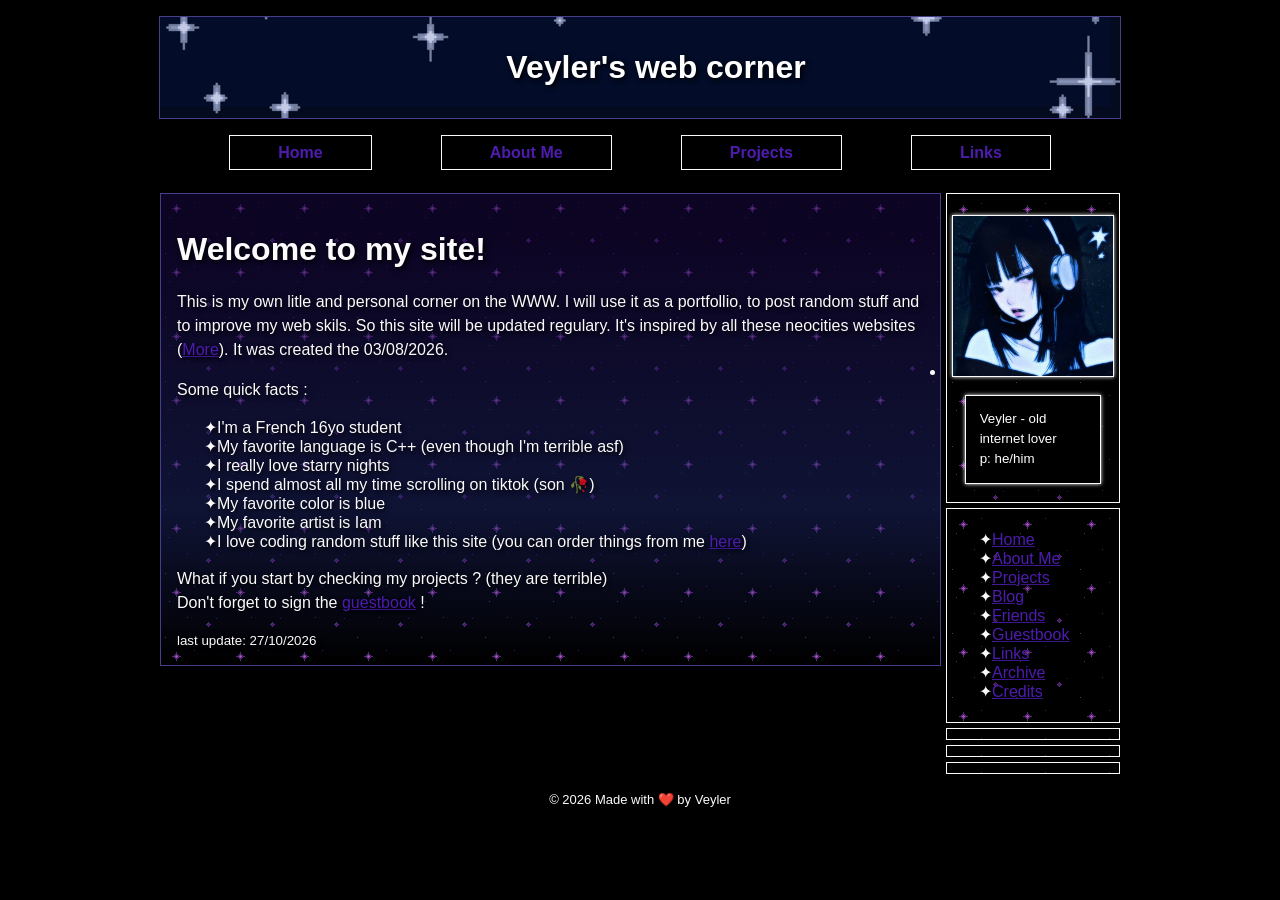
<file: index.html>
<!DOCTYPE html>
<html lang="en">
    <head>
        <meta charset="UTF-8" />
        <meta name="viewport" content="width=device-width, initial-scale=1.0">
        <title>~~ Veyler ~~</title>
        <meta name="author" content="Veyler">
        <meta name="description" content="[write about your site here]">
        <link href="style.css" rel="stylesheet" type="text/css" media="all">
        <link href="https://fonts.cdnfonts.com/css/minecraft-3" rel="stylesheet">
        <script src="https://u.widget.st/ar.js"></script>
    </head>
    <body>
    
    <div id="top">

    <header id="top-title">
        <h1>Veyler's web corner</h1>
    </header>
        
    <nav>
        <ul>
        <li><a href="index.html">Home</a></li>
        <li><a href="pages/about_me.html">About Me</a></li>
        <li><a href="pages/projects.html">Projects</a></li>
        <li><a href="pages/links.html">Links</a></li>
        </ul>
    </nav>

    </div>

    <div id="content">
        
    <main>
        
        <div class="prose">
        
        <h1>Welcome to my site!</h1>
        <p> This is my own litle and personal corner on the WWW. I will use it as a portfollio, to post random stuff and to improve
            my web skils. So this site will be updated regulary.
            It's inspired by all these neocities websites (<a href="pages/credits.html">More</a>). It was created the 03/08/2026.</p>
        
        <p>Some quick facts :</p>
        <ul>
            <li>I'm a French 16yo student</li>
            <li>My favorite language is C++ (even though I'm terrible asf)</li>
            <li>I really love starry nights</li>
            <li>I spend almost all my time scrolling on tiktok (son 🥀)</li>
            <li>My favorite color is blue</li>
            <li>My favorite artist is Iam</li>
            <li>I love coding random stuff like this site (you can order things from me <a href="pages/links.html">here</a>)</li>
        </ul>
        <p>What if you start by checking my projects ? (they are terrible) <br>Don't forget to sign 
            the <a href="pages/guestbook.html">guestbook</a> !</p>


        <small>last update: 27/10/2026 </small>
        </div>    
        
    </main>

    <div id="sidebar">

    <div class="sidebar">
        <div class="avatar">
            <img src="images/pfp.jpg" alt="my icon">
        </div>
        
        <div id="bio">
            <p>Veyler - old internet lover<br>
            p: he/him</p>
        </div>
    
    </div>

    <div class="sidebar">

        <ul>
            <li><a href="index.html">Home</a></li>
            <li><a href="pages/about_me.html">About Me</a></li>
            <li><a href="pages/projects.html">Projects</a></li>
            <li><a href="pages/blog.html">Blog</a></li>
            <li><a href="pages/friends.html">Friends</a></li>
            <li><a href="pages/guestbook.html">Guestbook</a></li>
            <li><a href="pages/links.html">Links</a></li>
            <li><a href="pages/archive.html">Archive</a></li>
            <li><a href="pages/credits.html">Credits</a></li>
        </ul>

    </div>


    <div class="sidebar">

        <ws-widget type="status" iid="5513"></ws-widget>

    </div>

    <div class="sidebar">

        <ws-widget type="rating" iid="5519"></ws-widget>

    </div>

    <div class="sidebar">
        <ws-widget type="weather" iid="2415"></ws-widget>
    </div>

    </div>
        
    </div>
        
    <footer>© 2026 Made with ❤️ by Veyler</footer>
    </body>
</html>
</file>
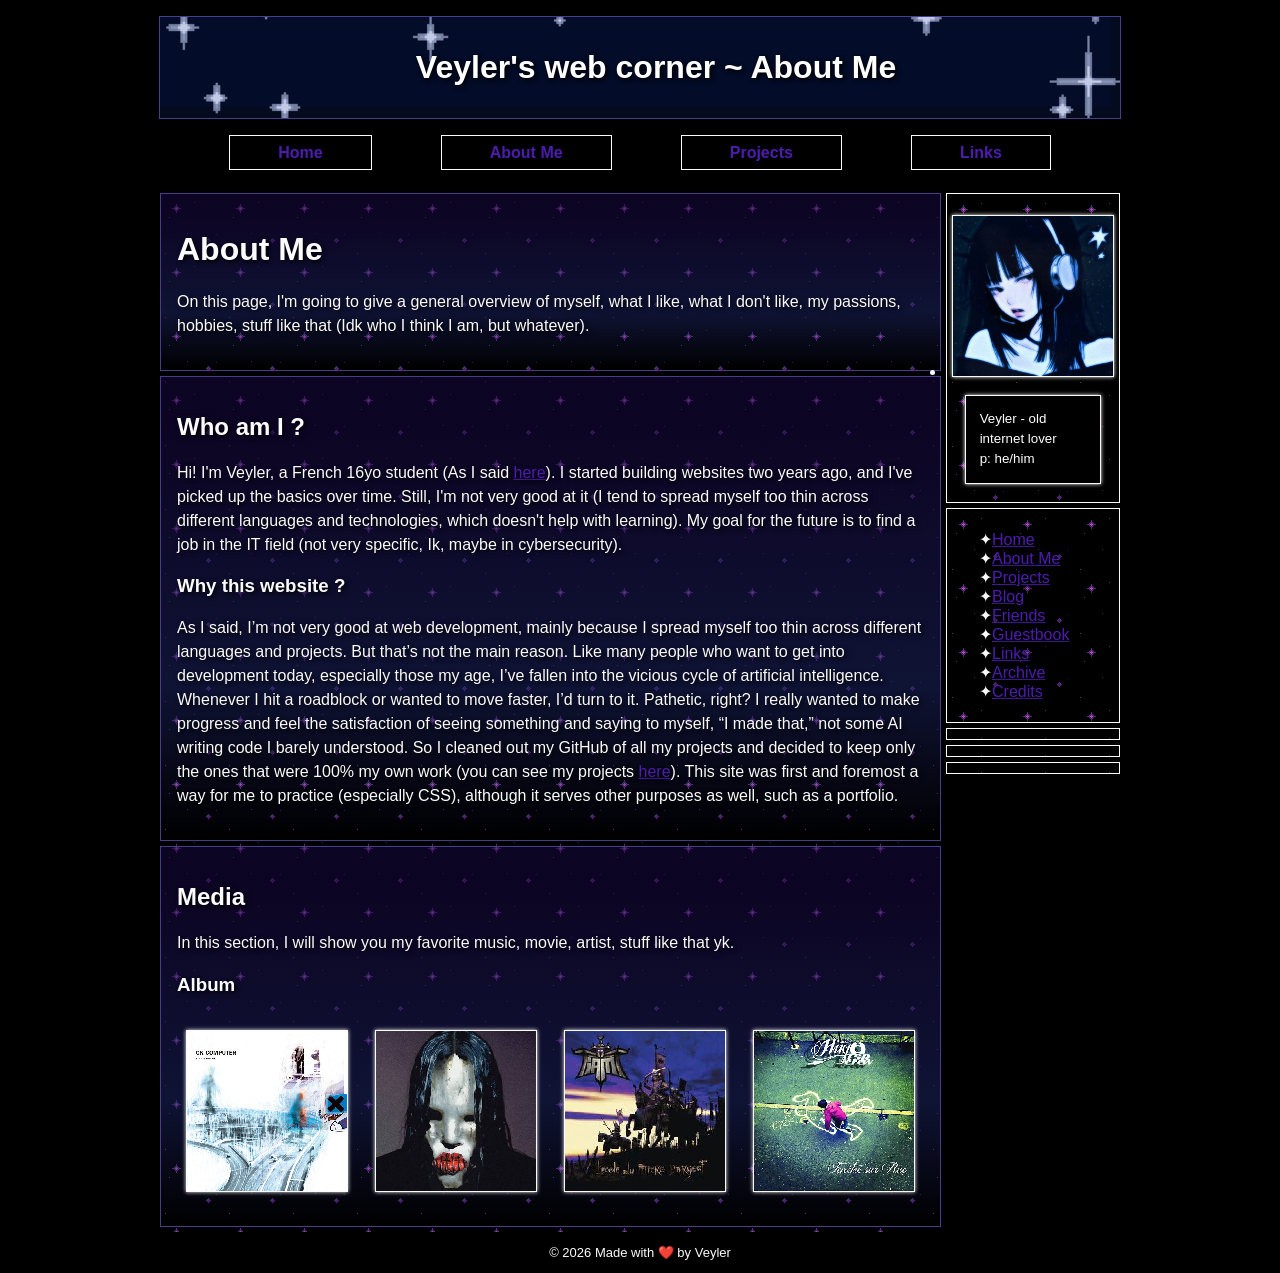
<file: pages/about_me.html>
<!DOCTYPE html>
<html lang="en">
    <head>
        <meta charset="UTF-8" />
        <meta name="viewport" content="width=device-width, initial-scale=1.0">
        <title>Veyler ~ About me</title>
        <meta name="author" content="Veyler">
        <meta name="description" content="[write about your site here]">
        <link href="../style.css" rel="stylesheet" type="text/css" media="all">
        <link href="https://fonts.cdnfonts.com/css/minecraft-3" rel="stylesheet">
        <script src="https://u.widget.st/ar.js"></script>
    </head>
    <body>
    
    <div id="top">

    <header id="top-title">
        <h1>Veyler's web corner ~ About Me</h1>
    </header>
        
    <nav>
        <ul>
        <li><a href="../index.html">Home</a></li>
        <li><a href="about_me.html">About Me</a></li>
        <li><a href="projects.html">Projects</a></li>
        <li><a href="links.html">Links</a></li>
        </ul>
    </nav>

    </div>

    <div id="content">
        
    <main>
        
        <div class="prose">
        
            <h1>About Me</h1>
            <p>On this page, I'm going to give a general overview of myself, what I like, what I don't like, 
                my passions, hobbies, stuff like that (Idk who I think I am, but whatever).</p>

        </div>
        
        <div class="prose">

            <h2>Who am I ?</h2>
            <p>Hi! I'm Veyler, a French 16yo student (As I said <a href="../index.html">here</a>). I started building websites two years ago, and I've picked up the basics over time. 
                Still, I'm not very good at it (I tend to spread myself too thin across different languages and technologies, which doesn't help with learning). 
                My goal for the future is to find a job in the IT field (not very specific, Ik, maybe in cybersecurity). </p>
            <h3>Why this website ?</h3>
            <p>As I said, I’m not very good at web development, mainly because I spread myself too thin across different languages and projects. But that’s not the main reason. Like many people who 
                want to get into development today, especially those my age, I’ve fallen into the vicious cycle of artificial intelligence. Whenever I hit a roadblock or wanted to move faster, I’d turn to it. Pathetic, 
                right? I really wanted to make progress and feel the satisfaction of seeing something and saying to myself, “I made that,” not some AI writing code I barely understood. So I cleaned out my GitHub of all 
                my projects and decided to keep only the ones that were 100% my own work (you can see my projects <a href="projects.html">here</a>). This site was first and foremost a way for me to practice (especially CSS), 
                although it serves other purposes as well, such as a portfolio.</p>
        </div>

        <div class="prose">

            <h2>Media</h2>
            <p>In this section, I will show you my favorite music, movie, artist, stuff like that yk.</p>

            <h3>Album</h3>
            <div class="media">
                <div class="avatar">
                    <a href="https://open.spotify.com/intl-fr/album/6dVIqQ8qmQ5GBnJ9shOYGE"><img src="../images/medias/ok_computer.jpg" alt="ok_computer_cover"></a>
                </div>
                <div class="avatar">
                    <a href="https://trois.id/artist/Femtogo/PRETTY%20DOLLCORPSE"><img src="../images/medias/pretty_dollcorpse.jpg" alt="pretty_dollcorpse_cover"></a>
                </div>
                <div class="avatar">
                    <a href="https://open.spotify.com/intl-fr/album/3atPIVCVIIgak6KeB1ANnK"><img src="../images/medias/lecole_du_micro_dargent.jpg" alt="L'ecole_du_micro_d'argent_cover"></a>
                </div>
                <div class="avatar">
                    <a href="https://open.spotify.com/intl-fr/album/5Gw8aMh4G24wlXhFSQtgfk"><img src="../images/medias/fenetre_sur_rue.jpg" alt="fenetre_sur_rue_cover"></a>
                </div>
            </div>

        </div>
        
    </main>

    <div id="sidebar">

    <div class="sidebar">
        <div class="avatar">
            <img src="../images/pfp.jpg" alt="my icon">
        </div>
        
        <div id="bio">
            <p>Veyler - old internet lover<br>
            p: he/him</p>
        </div>
    
    </div>

    <div class="sidebar">

        <ul>
            <li><a href="../index.html">Home</a></li>
            <li><a href="about_me.html">About Me</a></li>
            <li><a href="projects.html">Projects</a></li>
            <li><a href="blog.html">Blog</a></li>
            <li><a href="friends.html">Friends</a></li>
            <li><a href="guestbook.html">Guestbook</a></li>
            <li><a href="links.html">Links</a></li>
            <li><a href="archive.html">Archive</a></li>
            <li><a href="credits.html">Credits</a></li>
        </ul>

    </div>

    <div class="sidebar">

        <ws-widget type="status" iid="5513"></ws-widget>

    </div>

    <div class="sidebar">

        <ws-widget type="rating" iid="5519"></ws-widget>
        
    </div>

    <div class="sidebar">
        <ws-widget type="weather" iid="2415"></ws-widget>
    </div>

    </div>
        
    </div>
        
    <footer>© 2026 Made with ❤️ by Veyler</footer>
    </body>
</html>
</file>
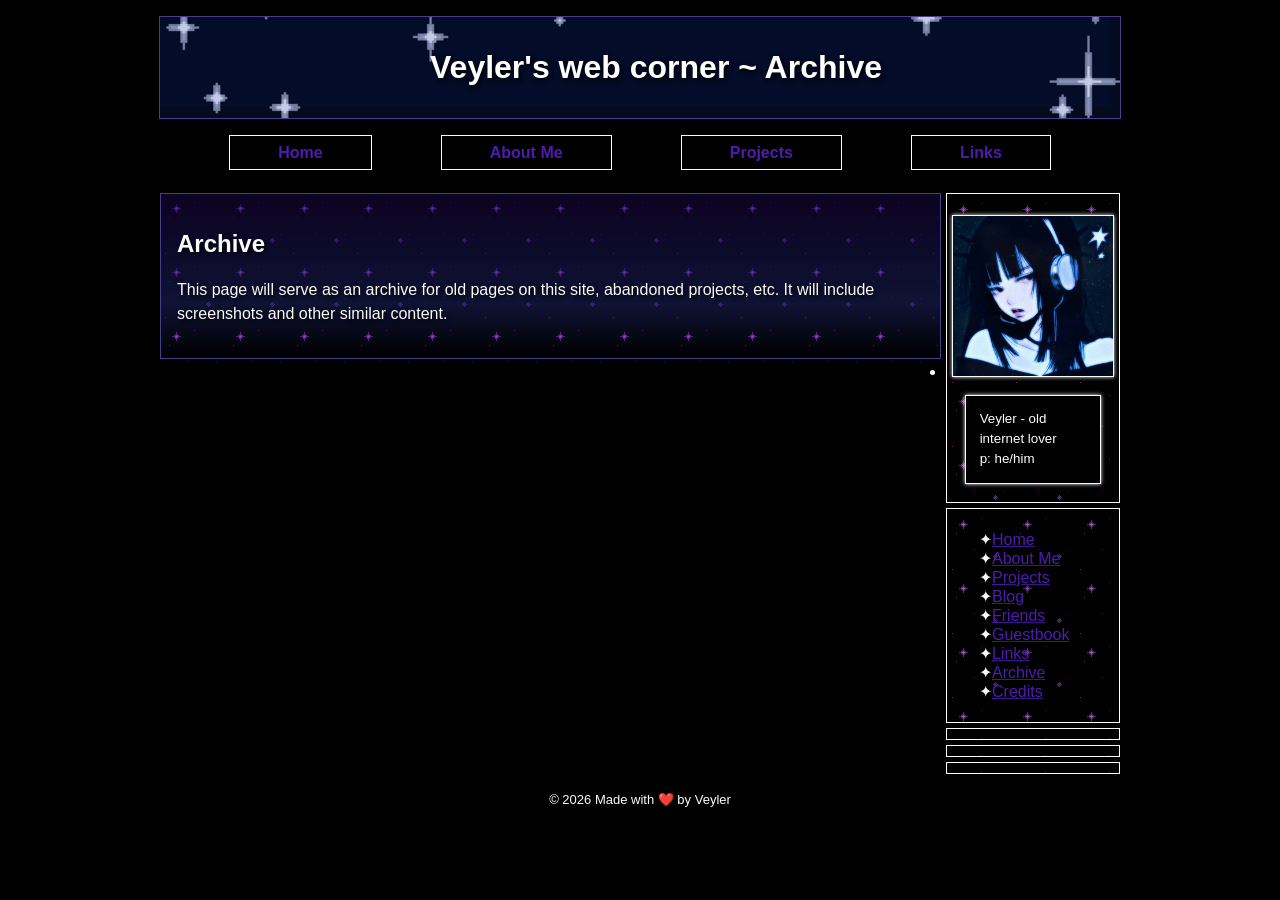
<file: pages/archive.html>
<!DOCTYPE html>
<html lang="en">
    <head>
        <meta charset="UTF-8" />
        <meta name="viewport" content="width=device-width, initial-scale=1.0">
        <title>Veyler ~ Archive</title>
        <meta name="author" content="Veyler">
        <meta name="description" content="[write about your site here]">
        <link href="../style.css" rel="stylesheet" type="text/css" media="all">
        <link href="https://fonts.cdnfonts.com/css/minecraft-3" rel="stylesheet">
        <script src="https://u.widget.st/ar.js"></script>
    </head>
    <body>
    
    <div id="top">

    <header id="top-title">
        <h1>Veyler's web corner ~ Archive</h1>
    </header>
        
    <nav>
        <ul>
        <li><a href="../index.html">Home</a></li>
        <li><a href="about_me.html">About Me</a></li>
        <li><a href="projects.html">Projects</a></li>
        <li><a href="links.html">Links</a></li>
        </ul>
    </nav>

    </div>

    <div id="content">
        
    <main>
        
        <div class="prose">
            <h2>Archive</h2>
            <p>This page will serve as an archive for old pages 
                on this site, abandoned projects, etc. It will include screenshots and other similar content.</p>
        
        </div>    
        
    </main>

    <div id="sidebar">

    <div class="sidebar">
        <div class="avatar">
            <img src="../images/pfp.jpg" alt="my icon">
        </div>
        
        <div id="bio">
            <p>Veyler - old internet lover<br>
            p: he/him</p>
        </div>
    
    </div>

    <div class="sidebar">

        <ul>
            <li><a href="../index.html">Home</a></li>
            <li><a href="about_me.html">About Me</a></li>
            <li><a href="projects.html">Projects</a></li>
            <li><a href="blog.html">Blog</a></li>
            <li><a href="friends.html">Friends</a></li>
            <li><a href="guestbook.html">Guestbook</a></li>
            <li><a href="links.html">Links</a></li>
            <li><a href="archive.html">Archive</a></li>
            <li><a href="credits.html">Credits</a></li>
        </ul>

    </div>

    <div class="sidebar">

        <ws-widget type="status" iid="5513"></ws-widget>

    </div>

    <div class="sidebar">

        <ws-widget type="rating" iid="5519"></ws-widget>
        
    </div>

    <div class="sidebar">
        <ws-widget type="weather" iid="2415"></ws-widget>
    </div>

    </div>
        
    </div>
        
    <footer>© 2026 Made with ❤️ by Veyler</footer>
    </body>
</html>
</file>
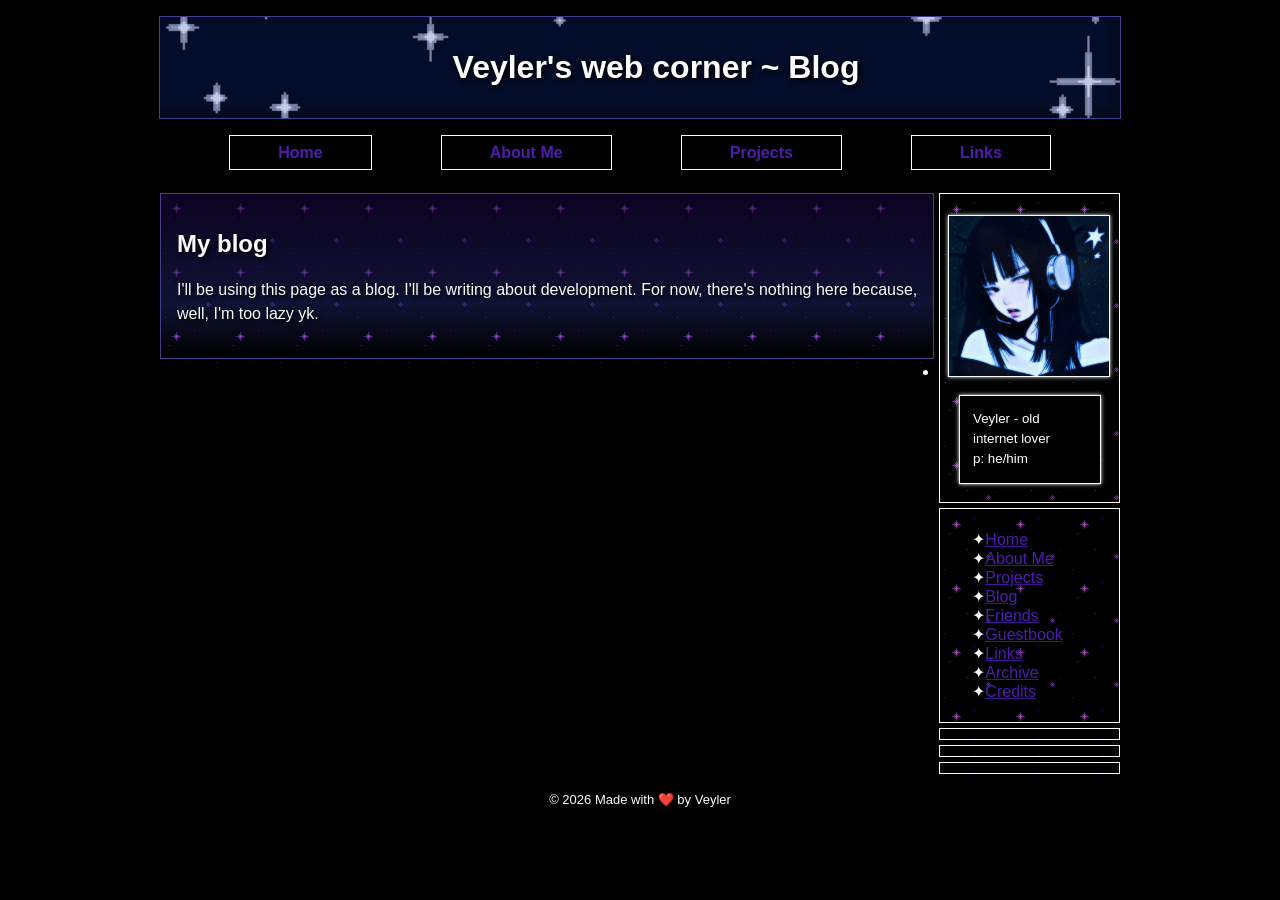
<file: pages/blog.html>
<!DOCTYPE html>
<html lang="en">
    <head>
        <meta charset="UTF-8" />
        <meta name="viewport" content="width=device-width, initial-scale=1.0">
        <title>Veyler ~ Blog</title>
        <meta name="author" content="Veyler">
        <meta name="description" content="[write about your site here]">
        <link href="../style.css" rel="stylesheet" type="text/css" media="all">
        <link href="https://fonts.cdnfonts.com/css/minecraft-3" rel="stylesheet">
        <script src="https://u.widget.st/ar.js"></script>
    </head>
    <body>
    
    <div id="top">

    <header id="top-title">
        <h1>Veyler's web corner ~ Blog</h1>
    </header>
        
    <nav>
        <ul>
        <li><a href="../index.html">Home</a></li>
        <li><a href="about_me.html">About Me</a></li>
        <li><a href="projects.html">Projects</a></li>
        <li><a href="links.html">Links</a></li>
        </ul>
    </nav>

    </div>

    <div id="content">
        
    <main>
        
        <div class="prose">
            <h2>My blog</h2>
            <p>I'll be using this page as a blog. I'll be writing about development. For now, 
                there's nothing here because, well, I'm too lazy yk.</p>
        </div>    
        
    </main>

    <div id="sidebar">

    <div class="sidebar">
        <div class="avatar">
            <img src="../images/pfp.jpg" alt="my icon">
        </div>
        
        <div id="bio">
            <p>Veyler - old internet lover<br>
            p: he/him</p>
        </div>
    
    </div>

    <div class="sidebar">

        <ul>
            <li><a href="../index.html">Home</a></li>
            <li><a href="about_me.html">About Me</a></li>
            <li><a href="projects.html">Projects</a></li>
            <li><a href="blog.html">Blog</a></li>
            <li><a href="friends.html">Friends</a></li>
            <li><a href="guestbook.html">Guestbook</a></li>
            <li><a href="links.html">Links</a></li>
            <li><a href="archive.html">Archive</a></li>
            <li><a href="credits.html">Credits</a></li>
        </ul>

    </div>

    <div class="sidebar">

        <ws-widget type="status" iid="5513"></ws-widget>

    </div>

    <div class="sidebar">

        <ws-widget type="rating" iid="5519"></ws-widget>
        
    </div>

    <div class="sidebar">
        <ws-widget type="weather" iid="2415"></ws-widget>
    </div>

    </div>
        
    </div>
        
    <footer>© 2026 Made with ❤️ by Veyler</footer>
    </body>
</html>
</file>
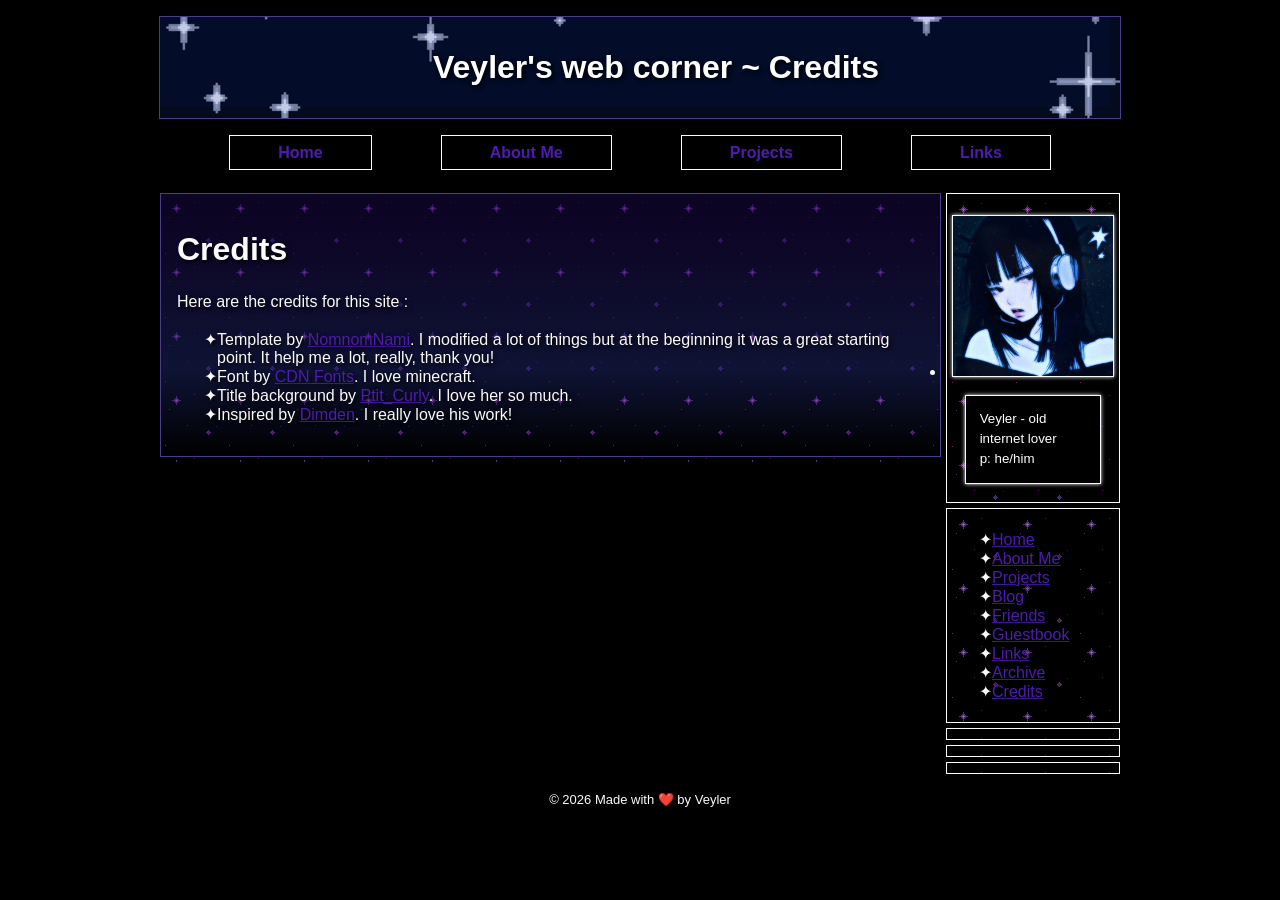
<file: pages/credits.html>
<!DOCTYPE html>
<html lang="en">
    <head>
        <meta charset="UTF-8" />
        <meta name="viewport" content="width=device-width, initial-scale=1.0">
        <title>Veyler ~ Credits</title>
        <meta name="author" content="Veyler">
        <meta name="description" content="[write about your site here]">
        <link href="../style.css" rel="stylesheet" type="text/css" media="all">
        <link href="https://fonts.cdnfonts.com/css/minecraft-3" rel="stylesheet">
        <script src="https://u.widget.st/ar.js"></script>
    </head>
    <body>
    
    <div id="top">

    <header id="top-title">
        <h1>Veyler's web corner ~ Credits</h1>
    </header>
        
    <nav>
        <ul>
        <li><a href="../index.html">Home</a></li>
        <li><a href="about_me.html">About Me</a></li>
        <li><a href="projects.html">Projects</a></li>
        <li><a href="links.html">Links</a></li>
        </ul>
    </nav>

    </div>

    <div id="content">
        
    <main>
        
        <div class="prose">
        
        <h1>Credits</h1>
        <p>Here are the credits for this site :</p>
        <ul>
            <li>Template by <a href="https://nomnomnami.com">NomnomNami</a>. I modified a lot of things but at the beginning it was a great starting point. It help me a lot, really, thank you!</li>
            <li>Font by <a href="https://fonts.cdnfonts.com/css/minecraft-3">CDN Fonts</a>. I love minecraft.</li>
            <li>Title background by <a href="https://instagram.com/ptit_._curly_">Ptit_Curly</a>. I love her so much.</li>
            <li>Inspired by <a href="https://dimden.dev">Dimden</a>. I really love his work!</li>
        </div>    
        
    </main>

    <div id="sidebar">

    <div class="sidebar">
        <div class="avatar">
            <img src="../images/pfp.jpg" alt="my icon">
        </div>
        
        <div id="bio">
            <p>Veyler - old internet lover<br>
            p: he/him</p>
        </div>
    
    </div>

    <div class="sidebar">

        <ul>
            <li><a href="../index.html">Home</a></li>
            <li><a href="about_me.html">About Me</a></li>
            <li><a href="projects.html">Projects</a></li>
            <li><a href="blog.html">Blog</a></li>
            <li><a href="friends.html">Friends</a></li>
            <li><a href="guestbook.html">Guestbook</a></li>
            <li><a href="links.html">Links</a></li>
            <li><a href="archive.html">Archive</a></li>
            <li><a href="credits.html">Credits</a></li>
        </ul>

    </div>

    <div class="sidebar">

        <ws-widget type="status" iid="5513"></ws-widget>

    </div>

    <div class="sidebar">

        <ws-widget type="rating" iid="5519"></ws-widget>
        
    </div>

    <div class="sidebar">
        <ws-widget type="weather" iid="2415"></ws-widget>
    </div>

    </div>
        
    </div>
        
    <footer>© 2026 Made with ❤️ by Veyler</footer>
    </body>
</html>
</file>
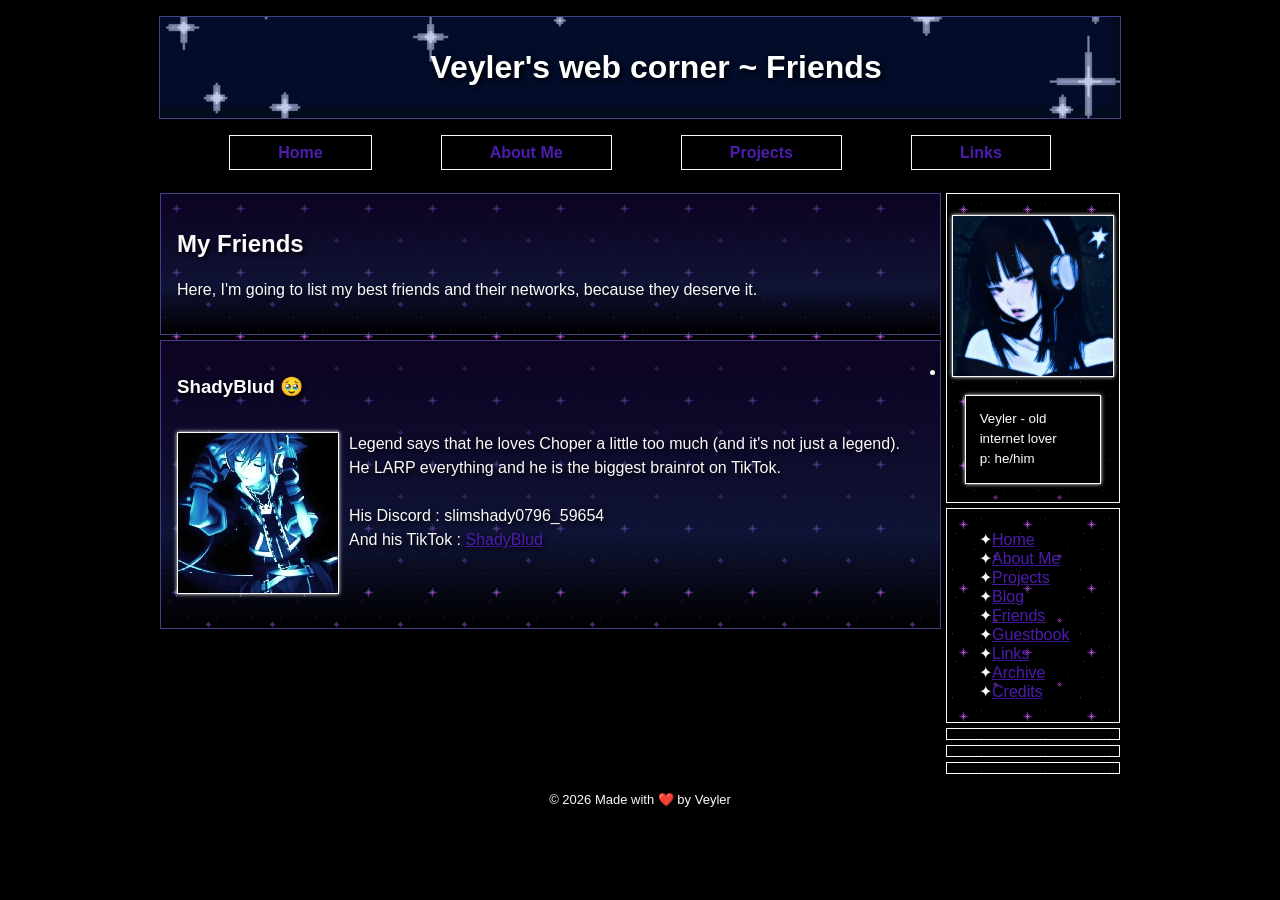
<file: pages/friends.html>
<!DOCTYPE html>
<html lang="en">
    <head>
        <meta charset="UTF-8" />
        <meta name="viewport" content="width=device-width, initial-scale=1.0">
        <title>Veyler ~ Friends</title>
        <meta name="author" content="Veyler">
        <meta name="description" content="[write about your site here]">
        <link href="../style.css" rel="stylesheet" type="text/css" media="all">
        <link href="https://fonts.cdnfonts.com/css/minecraft-3" rel="stylesheet">
        <script src="https://u.widget.st/ar.js"></script>
    </head>
    <body>
    
    <div id="top">

    <header id="top-title">
        <h1>Veyler's web corner ~ Friends</h1>
    </header>
        
    <nav>
        <ul>
        <li><a href="../index.html">Home</a></li>
        <li><a href="about_me.html">About Me</a></li>
        <li><a href="projects.html">Projects</a></li>
        <li><a href="links.html">Links</a></li>
        </ul>
    </nav>

    </div>

    <div id="content">
        
    <main>
        
        <div class="prose">
            <h2>My Friends</h2>
            <p>Here, I'm going to list my best friends and their networks, because they deserve it.</p>
        </div>
        
        <div class="prose">
            <h3>ShadyBlud 🥹</h3>

            <div class="project_div">
                <div class="avatar">
                    <img src="../images/friends/ShadyBlud_pdp.jpg" alt="dhadyblud_pfp">
                </div>
                <p>Legend says that he loves Choper a little too much (and it's not just a legend).
                    He LARP everything and he is the biggest brainrot on TikTok. <br><br> His Discord : slimshady0796_59654 <br>
                    And his TikTok : <a href="https://www.tiktok.com/@shadyblud000001">ShadyBlud</a>
                </p>
            </div>
        </div>
        
    </main>

    <div id="sidebar">

    <div class="sidebar">
        <div class="avatar">
            <img src="../images/pfp.jpg" alt="my icon">
        </div>
        
        <div id="bio">
            <p>Veyler - old internet lover<br>
            p: he/him</p>
        </div>
    
    </div>

    <div class="sidebar">

        <ul>
            <li><a href="../index.html">Home</a></li>
            <li><a href="about_me.html">About Me</a></li>
            <li><a href="projects.html">Projects</a></li>
            <li><a href="blog.html">Blog</a></li>
            <li><a href="friends.html">Friends</a></li>
            <li><a href="guestbook.html">Guestbook</a></li>
            <li><a href="links.html">Links</a></li>
            <li><a href="archive.html">Archive</a></li>
            <li><a href="credits.html">Credits</a></li>
        </ul>

    </div>

    <div class="sidebar">

        <ws-widget type="status" iid="5513"></ws-widget>

    </div>

    <div class="sidebar">

        <ws-widget type="rating" iid="5519"></ws-widget>
        
    </div>

    <div class="sidebar">
        <ws-widget type="weather" iid="2415"></ws-widget>
    </div>

    </div>
        
    </div>
        
    <footer>© 2026 Made with ❤️ by Veyler</footer>
    </body>
</html>
</file>
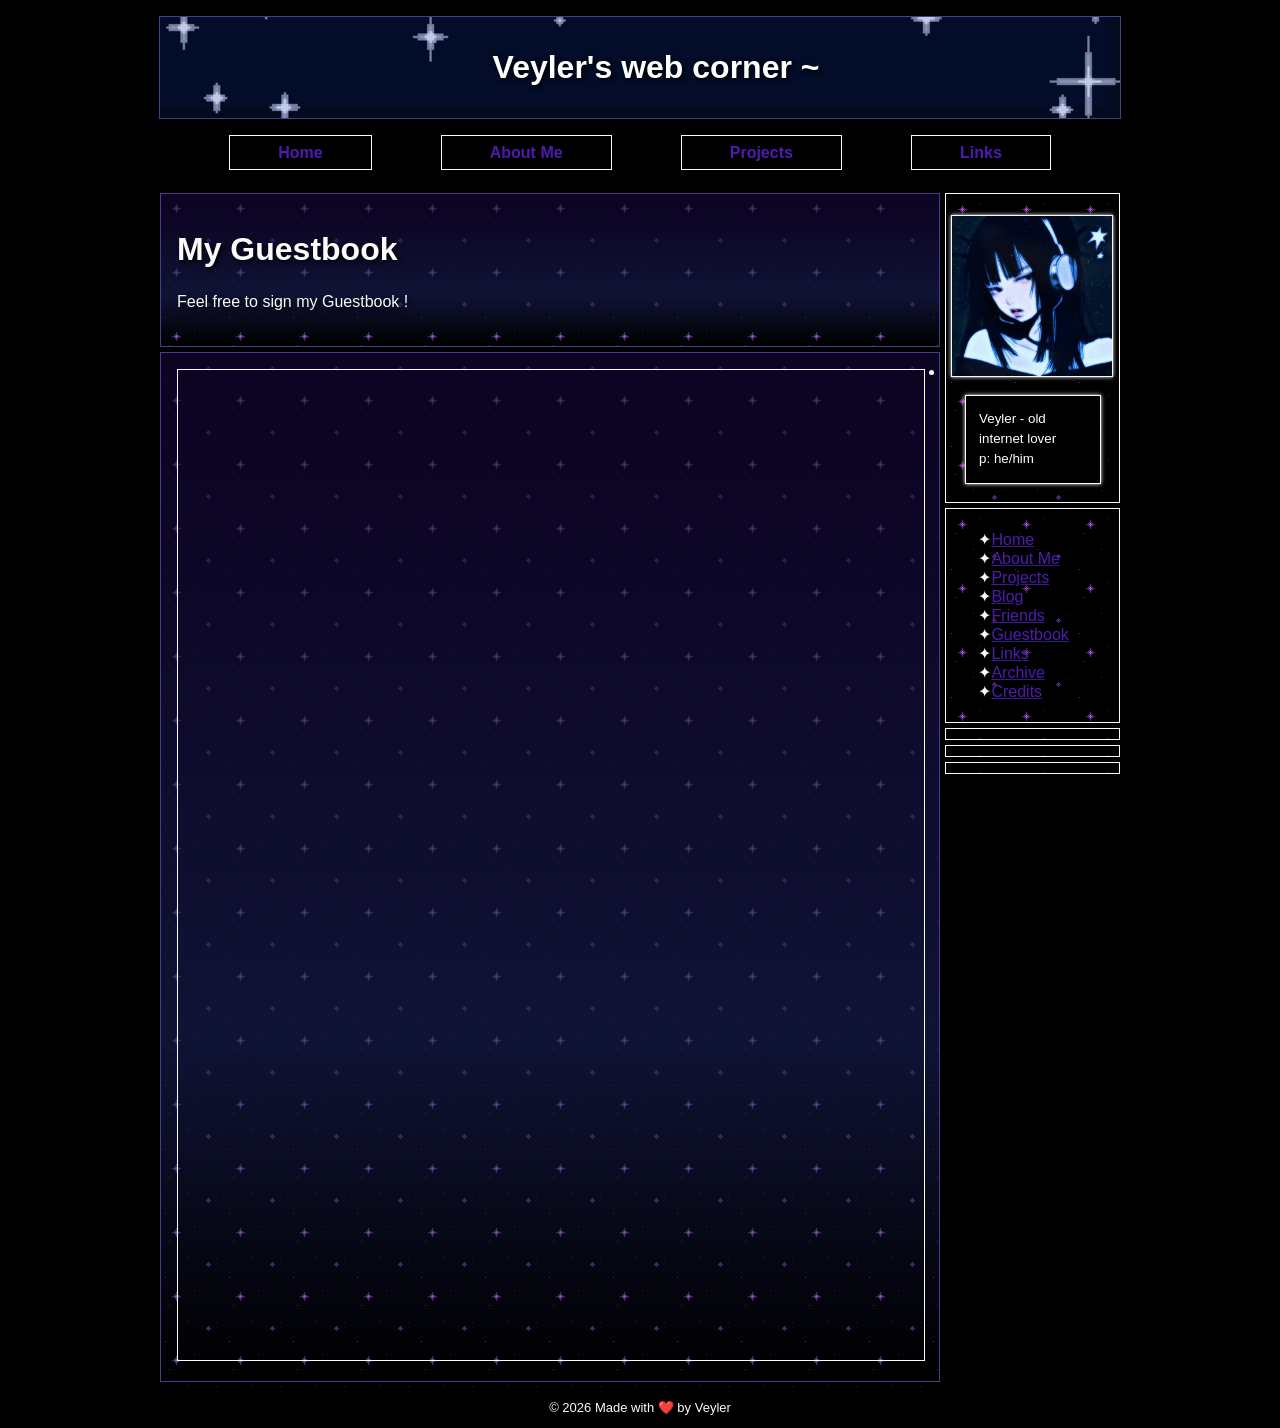
<file: pages/guestbook.html>
<!DOCTYPE html>
<html lang="en">
    <head>
        <meta charset="UTF-8" />
        <meta name="viewport" content="width=device-width, initial-scale=1.0">
        <title>Veyler ~ Guestbook</title>
        <meta name="author" content="Veyler">
        <meta name="description" content="[write about your site here]">
        <link href="../style.css" rel="stylesheet" type="text/css" media="all">
        <link href="https://fonts.cdnfonts.com/css/minecraft-3" rel="stylesheet">
        <script src="https://u.widget.st/ar.js"></script>
    </head>
    <body>
    
    <div id="top">

    <header id="top-title">
        <h1>Veyler's web corner ~ </h1>
    </header>
        
    <nav>
        <ul>
        <li><a href="../index.html">Home</a></li>
        <li><a href="about_me.html">About Me</a></li>
        <li><a href="projects.html">Projects</a></li>
        <li><a href="links.html">Links</a></li>
        </ul>
    </nav>

    </div>

    <div id="content">
        
    <main style="width: 100%;">

        <div class="prose">
            <h1>My Guestbook</h1>
            <p>Feel free to sign my Guestbook ! </p>
        </div>
        
        <div class="prose">
        
        <iframe style="width: 100%; min-height: 110vh; border: 1px solid var(--favorite-color);" src="https://veyler.atabook.org" frameborder="0"></iframe>

        
        </div>    
        
    </main>

    <div id="sidebar">

    <div class="sidebar">
        <div class="avatar">
            <img src="../images/pfp.jpg" alt="my icon">
        </div>
        
        <div id="bio">
            <p>Veyler - old internet lover<br>
            p: he/him</p>
        </div>
    
    </div>

    <div class="sidebar">

        <ul>
            <li><a href="../index.html">Home</a></li>
            <li><a href="about_me.html">About Me</a></li>
            <li><a href="projects.html">Projects</a></li>
            <li><a href="blog.html">Blog</a></li>
            <li><a href="friends.html">Friends</a></li>
            <li><a href="guestbook.html">Guestbook</a></li>
            <li><a href="links.html">Links</a></li>
            <li><a href="archive.html">Archive</a></li>
            <li><a href="credits.html">Credits</a></li>
        </ul>

    </div>

    <div class="sidebar">

        <ws-widget type="status" iid="5513"></ws-widget>

    </div>

    <div class="sidebar">

        <ws-widget type="rating" iid="5519"></ws-widget>
        
    </div>

    <div class="sidebar">
        <ws-widget type="weather" iid="2415"></ws-widget>
    </div>
    
    </div>
        
    </div>
        
    <footer>© 2026 Made with ❤️ by Veyler</footer>
    </body>
</html>
</file>
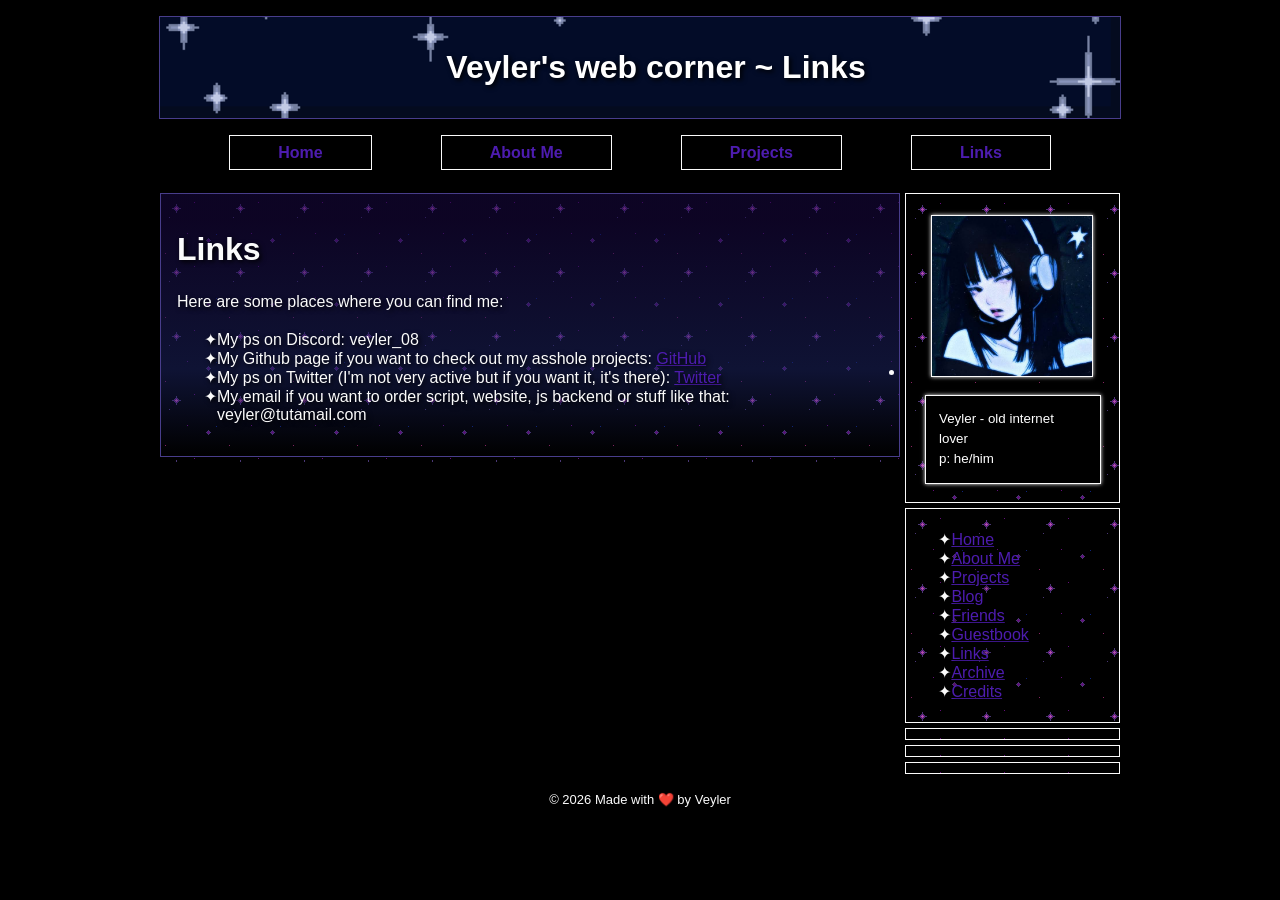
<file: pages/links.html>
<!DOCTYPE html>
<html lang="en">
    <head>
        <meta charset="UTF-8" />
        <meta name="viewport" content="width=device-width, initial-scale=1.0">
        <title>Veyler ~ Links</title>
        <meta name="author" content="Veyler">
        <meta name="description" content="[write about your site here]">
        <link href="../style.css" rel="stylesheet" type="text/css" media="all">
        <link href="https://fonts.cdnfonts.com/css/minecraft-3" rel="stylesheet">
        <script src="https://u.widget.st/ar.js"></script>
    </head>
    <body>
    
    <div id="top">

    <header id="top-title">
        <h1>Veyler's web corner ~ Links</h1>
    </header>
        
    <nav>
        <ul>
        <li><a href="../index.html">Home</a></li>
        <li><a href="about_me.html">About Me</a></li>
        <li><a href="projects.html">Projects</a></li>
        <li><a href="links.html">Links</a></li>
        </ul>
    </nav>

    </div>

    <div id="content">
        
    <main>
        
        <div class="prose">
        
        <h1>Links</h1>
        <p>Here are some places where you can find me:</p>
        <ul>
            <li>My ps on Discord: veyler_08</li>
            <li>My Github page if you want to check out my asshole projects: <a href="https://github.com/Veyler">GitHub</a></li>
            <li>My ps on Twitter (I'm not very active but if you want it, it's there): <a href="https://x.com/Veyler_08">Twitter</a></li>
            <li>My email if you want to order script, website, js backend or stuff like that: veyler@tutamail.com</li>
        </div>    
        
    </main>

<div id="sidebar">

    <div class="sidebar">
        <div class="avatar">
            <img src="../images/pfp.jpg" alt="my icon">
        </div>
        
        <div id="bio">
            <p>Veyler - old internet lover<br>
            p: he/him</p>
        </div>
    
    </div>

    <div class="sidebar">

        <ul>
            <li><a href="index.html">Home</a></li>
            <li><a href="about_me.html">About Me</a></li>
            <li><a href="projects.html">Projects</a></li>
            <li><a href="blog.html">Blog</a></li>
            <li><a href="friends.html">Friends</a></li>
            <li><a href="guestbook.html">Guestbook</a></li>
            <li><a href="links.html">Links</a></li>
            <li><a href="archive.html">Archive</a></li>
            <li><a href="credits.html">Credits</a></li>
        </ul>

    </div>


    <div class="sidebar">

        <ws-widget type="status" iid="5513"></ws-widget>

    </div>

    <div class="sidebar">

        <ws-widget type="rating" iid="5519"></ws-widget>
        
    </div>

    <div class="sidebar">
        <ws-widget type="weather" iid="2415"></ws-widget>
    </div>

    </div>
        
    </div>
        
    <footer>© 2026 Made with ❤️ by Veyler</footer>
    </body>
</html>
</file>
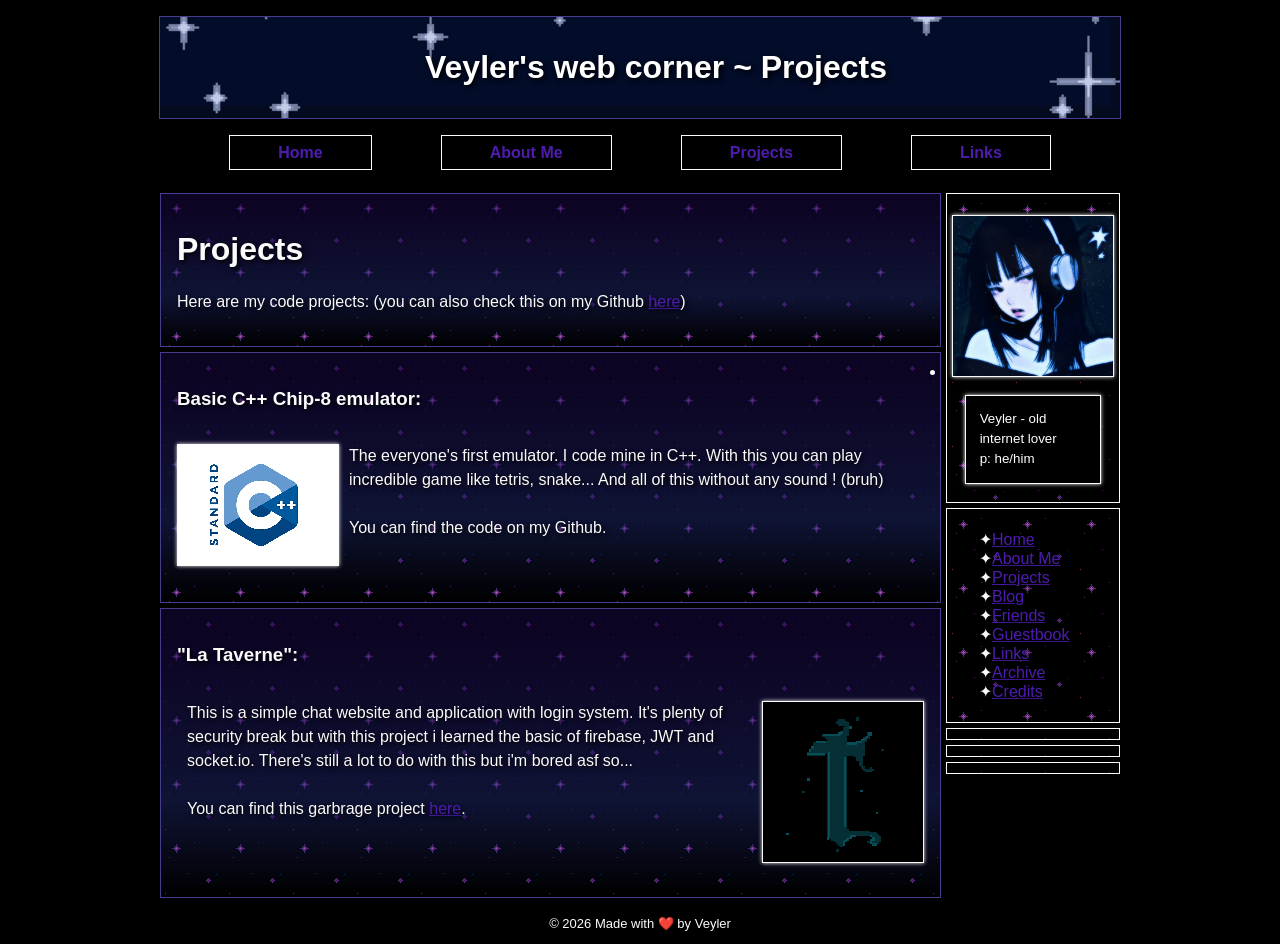
<file: pages/projects.html>
<!DOCTYPE html>
<html lang="en">
    <head>
        <meta charset="UTF-8" />
        <meta name="viewport" content="width=device-width, initial-scale=1.0">
        <title>Veyler ~ Projects</title>
        <meta name="author" content="Veyler">
        <meta name="description" content="[write about your site here]">
        <link href="../style.css" rel="stylesheet" type="text/css" media="all">
        <link href="https://fonts.cdnfonts.com/css/minecraft-3" rel="stylesheet">
        <script src="https://u.widget.st/ar.js"></script>
    </head>
    <body>
    
    <div id="top">

    <header id="top-title">
        <h1>Veyler's web corner ~ Projects</h1>
    </header>
        
    <nav>
        <ul>
        <li><a href="../index.html">Home</a></li>
        <li><a href="about_me.html">About Me</a></li>
        <li><a href="projects.html">Projects</a></li>
        <li><a href="links.html">Links</a></li>
        </ul>
    </nav>

    </div>

    <div id="content">
        
    <main>
        
        <div class="prose">
        
        <h1>Projects</h1>
        <p>Here are my code projects: (you can also check this on my Github <a href="links.html">here</a>)</p>


        </div>

        <div class="prose">
            <h3>Basic C++ Chip-8 emulator:</h3>

            <div class="project_div">
            <div class="avatar">
                <img src="../images/C++ logo.webp" alt="chip8 icon">
            </div>

            <p>The everyone's first emulator. I code mine in C++. With this you can play incredible game like tetris, snake... 
                And all of this without any sound ! (bruh) <br><br> You can find the code on my Github. </p>
            

            </div>

        </div>

        <div class="prose">
            <h3>"La Taverne":</h3>
            <div class="project_div">
                <p>This is a simple chat website and application with login system. It's plenty of security break but with this
                    project i learned the basic of firebase, JWT and socket.io. There's still a lot to do with this but i'm bored asf so... <br><br>
                    You can find this garbrage project <a href="https://github.com/Veyler/La-Taverne" >here</a>.
                </p>

                <div class="avatar">
                    <img src="../images/La-Taverne logo.png" alt="La Taverne logo">
                </div>
            </div>
        </div>
        
    </main>

    <div id="sidebar">

    <div class="sidebar">
        <div class="avatar">
            <img src="../images/pfp.jpg" alt="my icon">
        </div>
        
        <div id="bio">
            <p>Veyler - old internet lover<br>
            p: he/him</p>
        </div>
    
    </div>



    <div class="sidebar">

        <ul>
            <li><a href="index.html">Home</a></li>
            <li><a href="about_me.html">About Me</a></li>
            <li><a href="projects.html">Projects</a></li>
            <li><a href="blog.html">Blog</a></li>
            <li><a href="friends.html">Friends</a></li>
            <li><a href="guestbook.html">Guestbook</a></li>
            <li><a href="links.html">Links</a></li>
            <li><a href="archive.html">Archive</a></li>
            <li><a href="credits.html">Credits</a></li>
        </ul>

    </div>


    <div class="sidebar">

        <ws-widget type="status" iid="5513"></ws-widget>

    </div>

    <div class="sidebar">

        <ws-widget type="rating" iid="5519"></ws-widget>
        
    </div>

    <div class="sidebar">
        <ws-widget type="weather" iid="2415"></ws-widget>
    </div>

    </div>
        
    </div>
        
    <footer>© 2026 Made with ❤️ by Veyler</footer>
    </body>
</html>
</file>
<file: style.css>
:root {
    --site-bg: url('');
    --main-bg: url('images/nothing.png');
    --gradient-bg: linear-gradient(0deg, #0000 0%, #1c246288 33%, #18084388 90%);
    --accent-color: rgb(251, 249, 251);
    --link-color: rgb(77, 28, 175);
    --bg-color: black;
    --text-color: rgb(251, 251, 251);
    --text-color2: white;
    --favorite-color: rgb(251, 251, 251);
}

* {
    color: var(--text-color);
    font-family: 'Minecraft', Verdana, Geneva, Tahoma, sans-serif;
    text-shadow: 2px 2px 5px var(--bg-color);
/* Custom scrollbar */
    scrollbar-color: var(--favorite-color) var(--bg-color);
    scrollbar-width: thin;
}
/* select text on the page */
::selection {
    background: var(--favorite-color);
    color: var(--bg-color);
}

html {scroll-behavior: smooth;}


body {
    margin: 0;
    background-color: var(--bg-color);
    background-image: var(--site-bg);
    background-repeat: no-repeat;

    cursor: url("images/pfp.jpg"), auto;
}

p {line-height: 1.5em;}

#top {
    margin-top: 1em;
}

#top-title{
    display: block;

    margin: auto;
    max-width: 960px;

    background: url(images/title.png);
    background-repeat: no-repeat;
    background-position: center;

    border: 1px solid darkslateblue;
}

header > h1 {
    margin: 1em auto;
    max-width: 960px;
    padding-left: 1em;
    text-align: center;
    color: var(--text-color2);
}

nav {
    padding: 0 1em 1em 1em;
    font-weight: bold;
}

nav ul {
    max-width: 960px;
    margin: auto;
    margin-top: 10px;
    line-height: 3rem;
    display: flex;
    flex-wrap: wrap;
    flex-direction: row;
    list-style-type: none;
    padding-left: 0;
    justify-content: space-evenly;
}
nav li a {
    background-color: var(--bg-color);
    border: 1px solid var(--favorite-color);
    padding: .5em 3em;
    text-decoration: none;
    transition: color 400ms ease-out, border-color 400ms ease-out;
}
nav li a:hover {
    border: 1px solid var(--accent-color);
}

a {
    color: var(--link-color);
    transition: color 400ms ease-out;
}

a:hover, a:focus {
    color: var(--text-color2);
}

ul { list-style-type:  "✦"; }

.sidebar {
    background-image: var(--main-bg);
    border: 1px solid var(--favorite-color);
    overflow: hidden;
    margin-bottom: 5px;
    padding: 5px;
}

#sidebar {
    display: list-item;
    margin-left: 5px;
}

#status {
    font-size: smaller;
    padding-left: 10px;
}



.avatar {
    margin: 1em auto;
    max-width: 164px;
    max-height: 164px;
}
.avatar img {
    background: var(--bg-color);
    max-width: 160px;
    border: 1px solid var(--favorite-color);
    box-shadow: var(--accent-color) 0 0 4px;
}

.media {
    display: flex;
    overflow-x: auto;
    max-width: 100%;
    gap: 0.5rem;
}

#bio {
    font-size: smaller;
    margin: 1em;
    background: var(--bg-color);
    border: 1px solid var(--favorite-color);
    box-shadow: var(--accent-color) 0 0 4px;
}
#bio p {
    margin: 1em;
    color: var(--text-color2);
}

#content {
    display: flex;
    max-width: 960px;
    margin: auto;
    align-items: flex-start;
}

main {
    background-image: var(--main-bg);
    background-repeat: repeat;
    image-rendering: pixelated;
    max-width: 800px;
    margin: 0 auto;
    color: var(--accent-color);
    overflow: auto;
    display: list-item;
}

.project_div{
    display: flex;
}

.project_div p {
    margin-left: 10px;
}

.prose {
    background: var(--gradient-bg);
    margin: 0;
    padding: 1em;
    margin-bottom: 5px;
    border: 1px solid darkslateblue;
}

/* made this a class so i can change it to be centered on mobile */
.img-right { float: right; }

footer {
    text-align: center;
    font-size: small;
    padding: 1em;
}

/* these are the mobile styles */
@media only screen and (max-width: 800px) {
    #content {
        display: list-item;
    }
    nav ul {
        display: none;
    }
    #sidebar {
        margin: 0 auto;
    }

}
</file>
